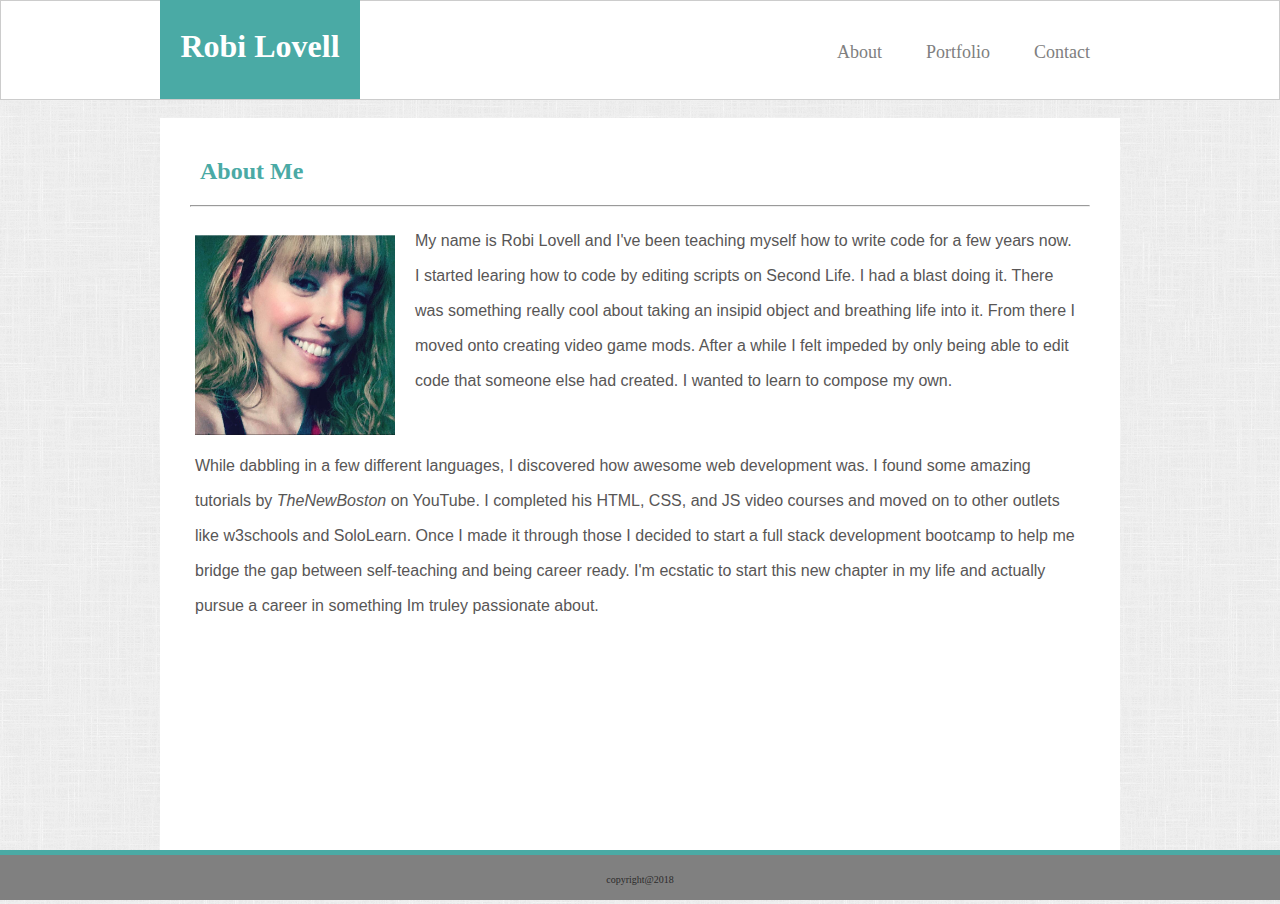
<file: index.html>
<!doctype html>
<html>
<head>
    <title>About Me</title>

    <!--<link rel = "stylesheet" type = "text/css" href="assets/css/reset.css">-->
    <link rel = "stylesheet" type = "text/css" href="assets/css/style.css">
    
</head>

<body>

    <nav class ="navBar">
        <div class ="navBar2">
            <ul id = "navBox">
                <li><a href="index.html">About</a></li>
                <li><a href="portfolio.html">Portfolio</a></li>
                <li><a href="contact.html">Contact</a></li>
            </ul>
        </div>
    </nav>
    <div class ="navBar2">
            <div id ="name"><h1>Robi Lovell</h1></div>
    </div>   

    <div class="bodyBox">
        <h2>About Me</h2>

        <hr>

        <img class="photo" align="left" style="margin-right:20px" margin-bottom:20px; src="assets/images/profile_photo.png" alt="Portfolio Photo">

        <p> My name is Robi Lovell and I've been teaching myself how to write code for a few years now.  I started learing how to code by editing scripts on Second Life.  I had a blast doing it.  There was something really cool about taking an insipid object and breathing life into it.  From there I moved onto creating video game mods.  After a while I felt impeded by only being able to edit code that someone else had created.  I wanted to learn to compose my own. </p>
     
        <br>
   
        <p> While dabbling in a few different languages, I discovered how awesome web development was.  I found some amazing tutorials by <i>TheNewBoston</i> on YouTube.  I completed his HTML, CSS, and JS video courses and moved on to other outlets like w3schools and SoloLearn.  Once I made it through those I decided to start a full stack development bootcamp to help me bridge the gap between self-teaching and being career ready.  I'm ecstatic to start this new chapter in my life and actually pursue a career in something Im truley passionate about.  
        </p>
   </div>
   <br><br>

   <div class ="footer">copyright@2018</div>

</body>

</html>
</file>
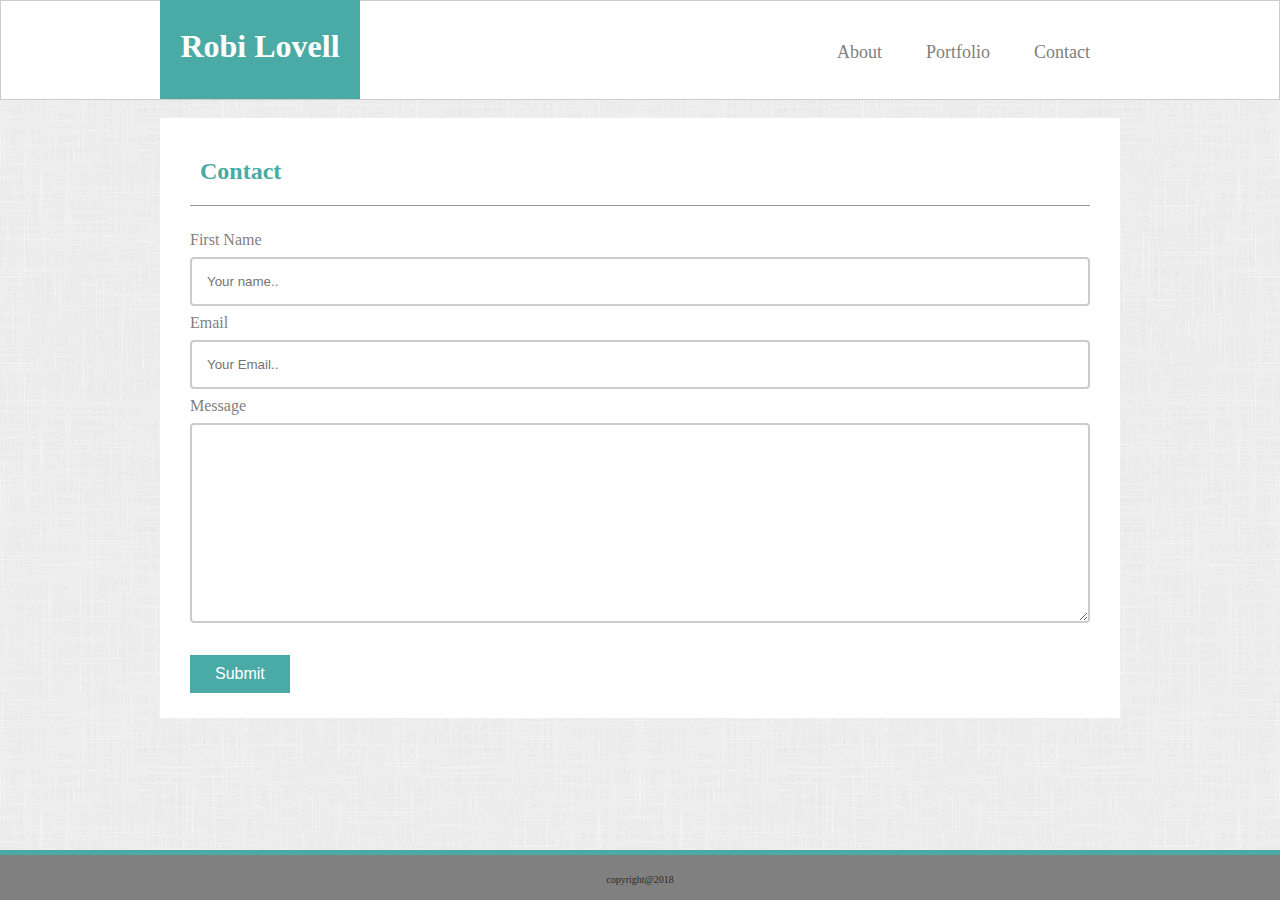
<file: contact.html>
<!doctype html>
<html>
<head>
    <title>About Me</title>

     <!--<link rel = "stylesheet" type = "text/css" href="assets/css/reset.css">-->
    <link rel = "stylesheet" type = "text/css" href="assets/css/style_contact.css">
    
</head>

<body>
    
        <nav class ="navBar">
                <div class ="navBar2">
                    <ul id = "navBox">
                        <li><a href="index.html">About</a></li>
                        <li><a href="portfolio.html">Portfolio</a></li>
                        <li><a href="contact.html">Contact</a></li>
                    </ul>
                </div>
            </nav>
            <div class ="navBar2">
                    <div id ="name"><h1>Robi Lovell</h1></div>
            </div>   
  
       

    <div class="bodyBox">
        <h2>Contact</h2>

        <div class="divider"></div>

        <form action="/action_page.php">
            <label for="fname">First Name</label>
            <input type="text" id="fname" name="firstname" placeholder="Your name..">

            <label for="fname">Email</label>
            <input type="text" id="fname" name="Email" placeholder="Your Email..">

            <label for="fname">Message</label>
            <textarea type="text" id="fname" name="Message"></textarea>

            <button>Submit</button>

    <div class ="footer">copyright@2018</div>

</body>

</html>
</file>
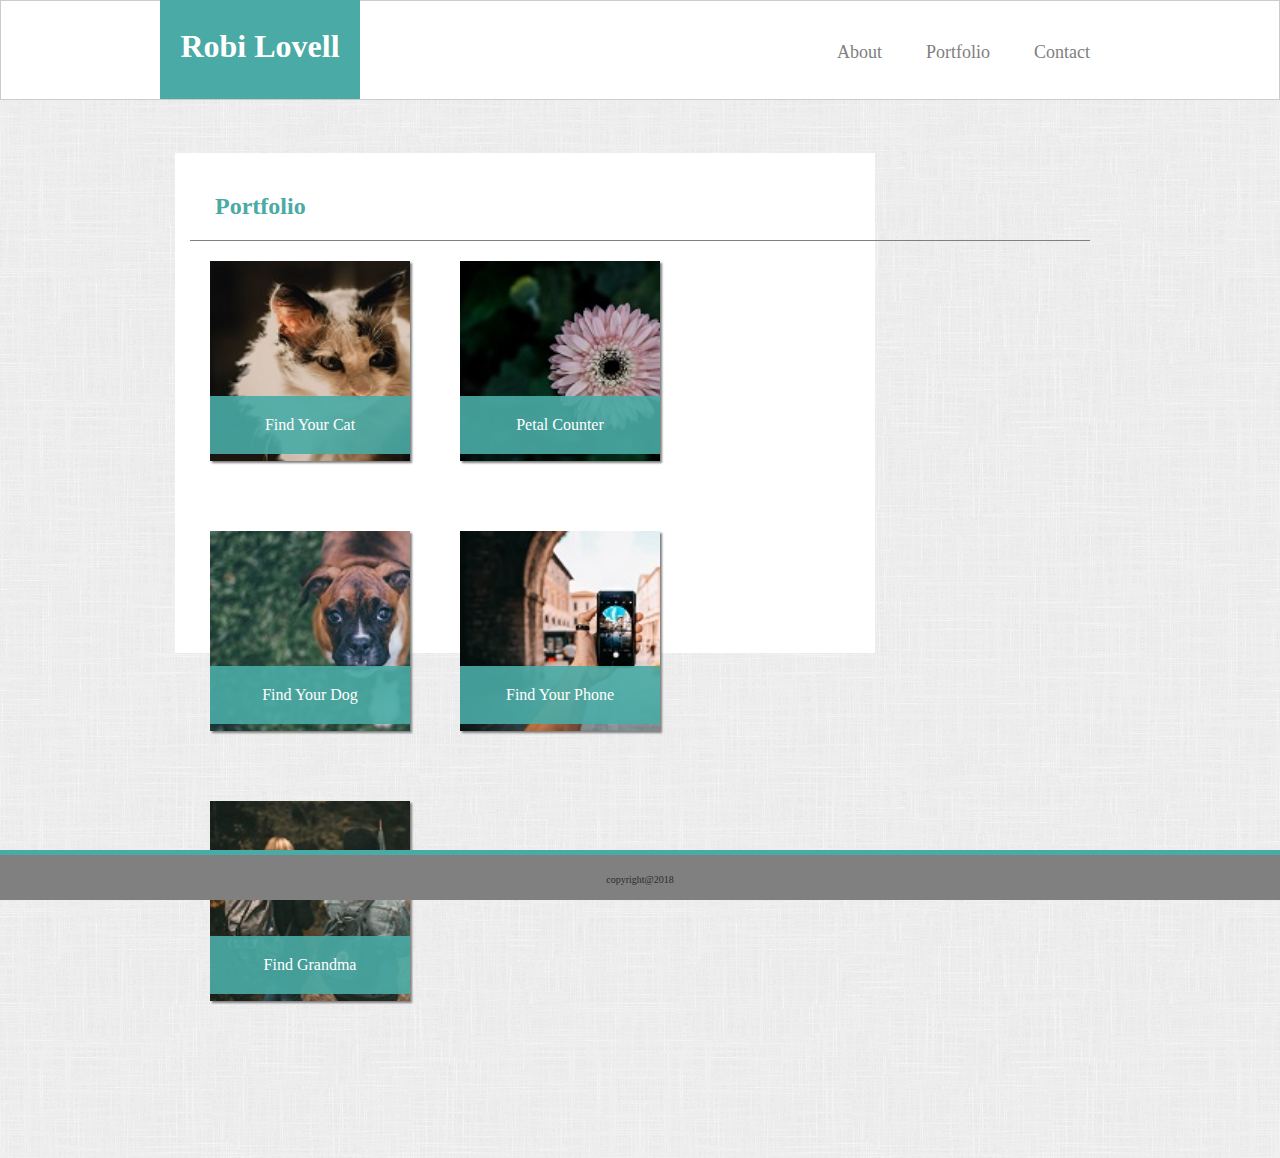
<file: portfolio.html>
<!doctype html>
<html>
<head>
    <title>About Me</title>
    
     <!--<link rel = "stylesheet" type = "text/css" href="assets/css/reset.css">-->
    <link rel = "stylesheet" type = "text/css" href="assets/css/style_portfolio.css">
    
</head>

<body>
    
   
        <nav class ="navBar">
                <div class ="navBar2">
                    <ul id = "navBox">
                        <li><a href="index.html">About</a></li>
                        <li><a href="portfolio.html">Portfolio</a></li>
                        <li><a href="contact.html">Contact</a></li>
                    </ul>
                </div>
            </nav>
            <div class ="navBar2">
                    <div id ="name"><h1>Robi Lovell</h1></div>
            </div>   
        

    <div class="bodyBox">
      
       
            <div class="bodyBox2">
                    <h2>Portfolio</h2>
                    <div class="divider"></div>
                <box class="overLordBox box1"><p>Find Your Cat</p></box>
                <box class="overLordBox box2"><p>Petal Counter</p></box>
                <box class="overLordBox box3"><p>Find Your Dog</p></box>
                <box class="overLordBox box4"><p>Find Your Phone</p></box>
                <box class="overLordBox box5"><p>Find Grandma</p></box>
            </div>
        </div>

    <div class ="footer">copyright@2018</div>

</body>

</html>
</file>
<file: assets/css/style.css>
*{
    box-sizing: border-box;
}

body {
    background-image: url("../images/background01.png"); 
    margin:0px;
}

.bodyBox {
    background-color:white;
    width:960px;
    height:750px;
    margin-top:20px;
    padding:15px;
    margin-right:auto;
    margin-left:auto;
    position: relative;
   
}   

.navBar {
    background-color: #ffffff;
    border: 1px solid #cccccc;
    height:100px;
    width:100%;
    z-index: 0; 
    position: absolute;
    
   
}

.navBar2 {
    background-color:#ffffff;
    height:98px;
    width:960px;
    margin-left:auto;
    margin-right:auto;
   
   
}


#name {
    background-color:#4aaaa5;
    
    height:99px;
    width:200px;
    text-align: center;
    line-height:50px;
    vertical-align:center;
    position: absolute;
    float:left;
}

ul {
    float:right;
}

li{
    padding:10px;
    color:gray;
    display: inline-block;
    margin-right:20px;
    text-align: center;
    vertical-align: center;
    line-height:50px;
    position: relative;
    font-family: 'Georgia', Times, Times New Roman, serif;
    font-size:18px;
}


marginBox {
    margin-right:120px;
}

h2 {
    font-family: 'Georgia', Times, Times New Roman, serif;
    margin-left:25px;
    margin-right:100px;
    margin-top: 25px;
    color:#4aaaa5;
}

h1 {
    font-family: 'Georgia', Times, Times New Roman, serif;
    color:white;
}

p {
    font-family: 'Arial', 'Helvetica Neue', Helvetica, sans-serif;
    margin-left:20px;
    margin-right:25px;
    line-height: 35px;
    color:rgb(88, 86, 86);
}   

hr{
    background-color:gray;
    width:900px;
    height:1px;
    margin-right:auto;
    margin-left:auto;
}

img.photo{
    width:200px;
    height:200px; 
    margin-left:20px;
    margin-top:20px;
}

a {
    color:gray;
}

a:link {
    text-decoration: none;
}

a:hover {
    color:#4aaaa5;
}

.footer {
    background-color:gray;
    border-top:5px solid #4aaaa5;
    position: fixed;
    left: 0;
    bottom: 0;
    height:50px;
    width: 100%;
    text-align: center;
    vertical-align: center;
    line-height: 50px;
    font-size:10px;
    color:rgb(44, 43, 43);
    

}

@media screen and (max-width: 768px) {

    #name {
        background-color:#4aaaa5;
        height:99px;
        width:100%;
        text-align: center;
        line-height:50px;
        vertical-align:center;
       
    }

    .bodyBox {
        background-color:white;
        width:75%;
        height:auto;
        margin-top:20px;
        padding:15px;
        margin-right:auto;
        margin-left:auto;
        position: relative;
       
    }  
    
    hr {
        width:auto;
    }

   /*nav {
       Couldnt figure this one out... I also couldnt find any helpful info on this either.
   }*/
}
</file>
<file: assets/css/style_contact.css>
*{
    box-sizing: border-box;
}

body {
    background-image: url("../images/background01.png"); 
    margin:0px;
}

.bodyBox {
    background-color:white;
    width:960px;
    height:600px;
    margin-top:20px;
    padding:15px;
    margin-right:auto;
    margin-left:auto;
    margin-bottom:100px;
    
}   

.navBar {
    background-color: #ffffff;
    border: 1px solid #cccccc;
    height:100px;
    width:100%;
    z-index: 0; 
    position: absolute;
    
   
}

.navBar2 {
    background-color:#ffffff;
    height:98px;
    width:960px;
    margin-left:auto;
    margin-right:auto;
   
   
}


#name {
    background-color:#4aaaa5;
    
    height:99px;
    width:200px;
    text-align: center;
    line-height:50px;
    vertical-align:center;
    position: absolute;
    float:left;
}

ul {
    float:right;
}

li{
    padding:10px;
    color:gray;
    display: inline-block;
    margin-right:20px;
    text-align: center;
    vertical-align: center;
    line-height:50px;
    position: relative;
    font-family: 'Georgia', Times, Times New Roman, serif;
    font-size:18px;
}

form{
    margin:25px auto 0px 15px;
    color:gray;
}

input[type=text]{
    width: 900px;
    padding:15px;
    margin: 8px 0;
    display: inline-block;
    border: 2px solid #ccc;
    border-radius: 4px;
    box-sizing: border-box;
    color:gray;
}

textarea{
    overflow: auto;
    width: 900px;
    height:200px;
    padding:15px;
    margin: 8px 0;
    display: inline-block;
    border: 2px solid #ccc;
    border-radius: 4px;
    box-sizing: border-box;
    color:gray;
}

button {
    background-color:#4aaaa5;
    margin-top:20px;
    border: none;
    color: white;
    padding:10px 25px;
    text-align: center;
    text-decoration: none;
    display: inline-block;
    font-size: 16px;
}



marginBox {
    margin-right:120px;
}

h2 {
    font-family: 'Georgia', Times, Times New Roman, serif;
    margin-left:25px;
    margin-right:100px;
    margin-top: 25px;
    color:#4aaaa5;
}

h1 {
    font-family: 'Georgia', Times, Times New Roman, serif;
    color:white;
}


.divider{
    background-color:rgb(151, 150, 150);
    width:900px;
    height:1px;
    margin-right:auto;
    margin-left:auto;
}

a {
    color:gray;
}

a:link {
    text-decoration: none;
}

a:hover {
    color:#4aaaa5;
}

.footer {
    background-color:gray;
    border-top:5px solid #4aaaa5;
    position: fixed;
    left: 0;
    bottom: 0;
    height:50px;
    width: 100%;
    text-align: center;
    vertical-align: center;
    line-height: 50px;
    font-size:10px;
    color:rgb(44, 43, 43);
    
}

@media screen and (max-width: 768px) {
    #name {
        background-color:#4aaaa5;
        height:99px;
        width:100%;
        text-align: center;
        line-height:50px;
        vertical-align:center;
       
    }

    .bodyBox {
        background-color:white;
        width:75%;
        height:auto;
        margin-top:20px;
        padding:15px;
        margin-right:auto;
        margin-left:auto;
        position: relative;
       
    }  

  /*Im stuck on the below section too*/ 

    input{
       
        margin-right:auto;
        margin-left:auto;
        width:auto;

    }

    textarea{
        
        margin-right:auto;
        margin-left:auto;
        width:auto;
    }
}
</file>
<file: assets/css/style_portfolio.css>
*{
    box-sizing: border-box;
}

body {
    background-image: url("../images/background01.png"); 
    margin:0px;
}

.bodyBox {
   
    width:960px;
    height:940px;
    margin-top:20px;
    padding:15px;
    margin-right:auto;
    margin-left:auto;
    margin-bottom:100px;
}

.bodyBox2 {
    background-color:white;
    width:700px;
    height:500px;
    margin-top:20px;
    padding:15px;
    margin-right:auto;
    margin-left:auto;
    position:absolute;
}   


.navBar {
    background-color: #ffffff;
    border: 1px solid #cccccc;
    height:100px;
    width:100%;
    z-index: 0; 
    position: absolute;
    
   
}

.navBar2 {
    background-color:#ffffff;
    height:98px;
    width:960px;
    margin-left:auto;
    margin-right:auto;
   
   
}


#name {
    background-color:#4aaaa5;
    
    height:99px;
    width:200px;
    text-align: center;
    line-height:50px;
    vertical-align:center;
    position: absolute;
    float:left;
}

ul {
    float:right;
}

li{
    padding:10px;
    color:gray;
    display: inline-block;
    margin-right:20px;
    text-align: center;
    vertical-align: center;
    line-height:50px;
    position: relative;
    font-family: 'Georgia', Times, Times New Roman, serif;
    font-size:18px;
}


marginBox {
    margin-right:120px;
}

.overLordBox{
    width:200px;
    height:200px;
    padding:20px;
    float:left;
    margin-left:20px;
    margin-top:20px;
    text-align: center;
    margin-left:20px;
    box-shadow:2px 2px 2px gray;
    
}

.box1 {
    margin-bottom:40px;
    background-image: url("../images/cat.jpg");
    background-size:cover;
    background-repeat: no-repeat;
    z-index: 0;
}
 
.box2 {
    margin-left:50px;
    margin-bottom:50px;
    background-image: url("../images/Daisy.jpg");
    background-size:cover;
    background-repeat: no-repeat;
    z-index: 0;
}

.box3 {
    margin-bottom:50px;
    background-image: url("../images/dog.jpg");
    background-size:cover;
    background-repeat: no-repeat;
    z-index: 0;
}

.box4 {
    margin-left: 50px;
    margin-bottom:50px;
    background-image: url("../images/photo.jpg");
    background-size:cover;
    background-repeat: no-repeat;
    z-index: 0;
}

.box5 {
    background-image: url("../images/lost.jpg");
    background-size:cover;
    background-repeat: no-repeat;
    z-index: 0;
}

p{
    background-color:#4aaaa5e8;
    padding:20px;
    color:white;
    width:200px;
    margin-top:115px;
    margin-left:-20px; 
}

h2 {
    font-family: 'Georgia', Times, Times New Roman, serif;
    margin-left:25px;
    margin-right:100px;
    margin-top: 25px;
    color:#4aaaa5;
}

h1 {
    font-family: 'Georgia', Times, Times New Roman, serif;
    color:white;
}
 
.divider{
    background-color:gray;
    width:900px;
    height:1px;
    margin-right:auto;
    margin-left:auto;
}


a {
    color:gray;
}

a:link {
    text-decoration: none;
}

a:hover {
    color:#4aaaa5;
}

.footer {
    background-color:gray;
    border-top:5px solid #4aaaa5;
    position: fixed;
    left: 0;
    bottom: 0;
    height:50px;
    width: 100%;
    text-align: center;
    vertical-align: center;
    line-height: 50px;
    font-size:10px;
    color:rgb(44, 43, 43);
    
}

@media screen and (max-width: 768px) {
    #name {
        background-color:#4aaaa5;
        height:99px;
        width:100%;
        text-align: center;
        line-height:50px;
        vertical-align:center;
       
    }

    .bodyBox2 {
        background-color:white;
        width:92%;
        height:auto;
        margin-top:20px;
        margin-bottom:100px;
        padding:15px;
        margin-right:auto;
        margin-left:auto;
       
       
    }  

    h2{
        text-align: center;
    }

    .overLordBox{
       
        float:left;
        padding:10px;
    }

    .navBar{
        margin-right:auto;
        margin-left:auto;
    }

    .divider{
        width:100%;
        margin-right:auto;
        margin-left:auto;
    }

   
    
}
</file>
